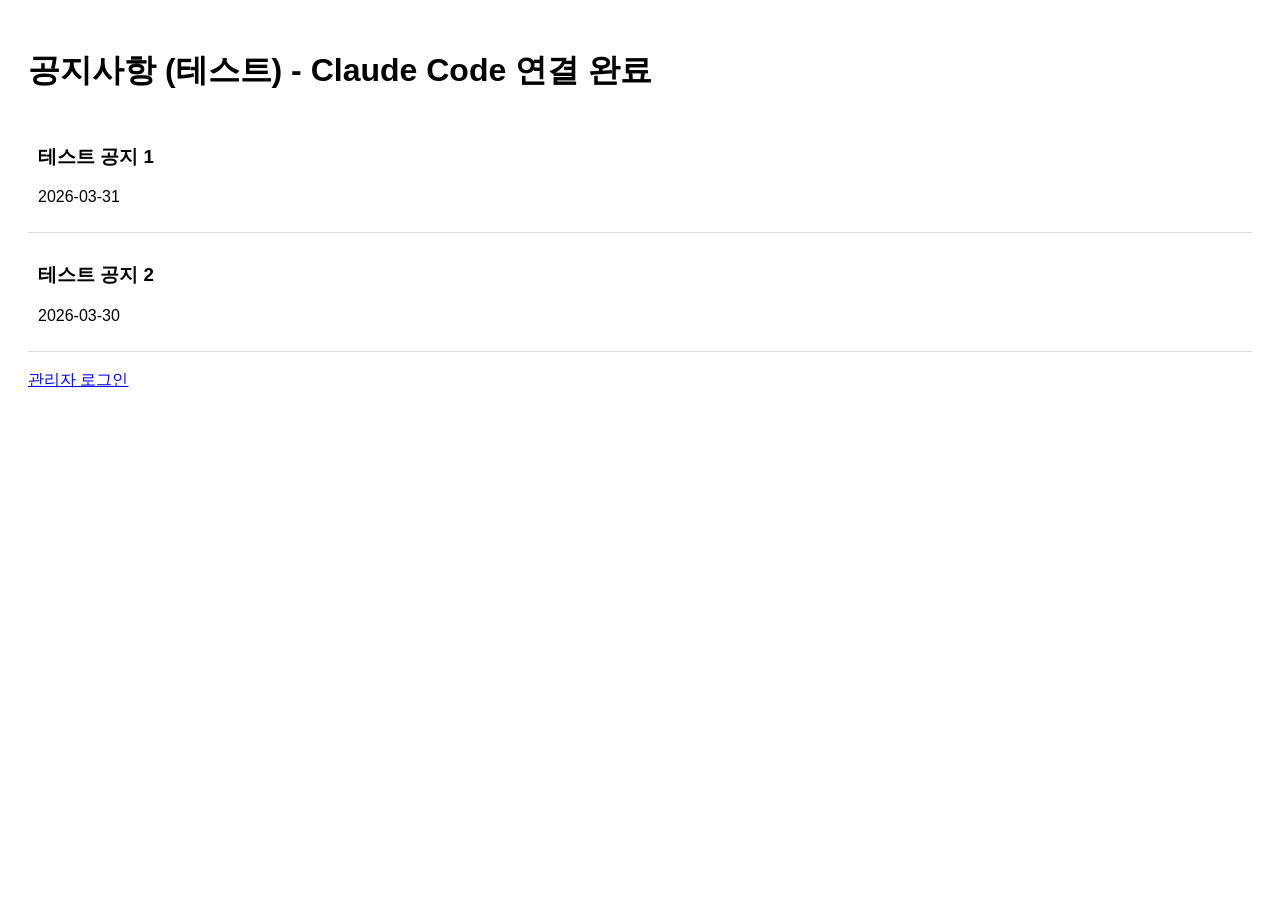
<file: index.html>
<!DOCTYPE html>
<html lang="ko">
<head>
<meta charset="UTF-8">
<title>Content Lab</title>
<link rel="stylesheet" href="style.css">
</head>
<body>

<h1>공지사항 (테스트) - Claude Code 연결 완료</h1>

<div onclick="location.href='notice.html'">
  <h3>테스트 공지 1</h3>
  <p>2026-03-31</p>
</div>

<div onclick="location.href='notice.html'">
  <h3>테스트 공지 2</h3>
  <p>2026-03-30</p>
</div>

<br>
<a href="login.html">관리자 로그인</a>

</body>
</html>
</file>
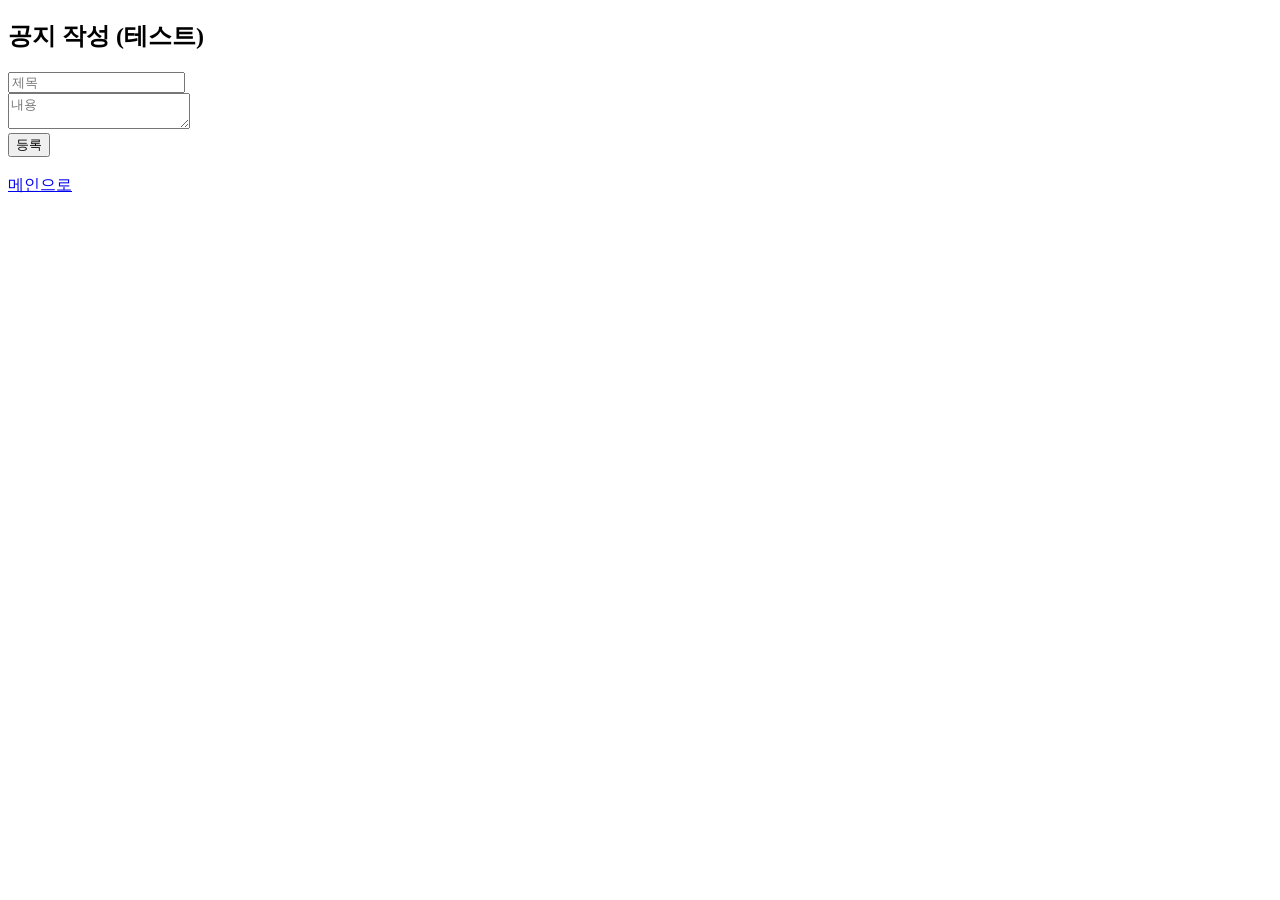
<file: admin.html>
<!DOCTYPE html>
<html>
<body>

<h2>공지 작성 (테스트)</h2>

<input placeholder="제목"><br>
<textarea placeholder="내용"></textarea><br>

<button onclick="alert('DB 연결 전이라 저장 안됨')">등록</button>

<br><br>
<a href="index.html">메인으로</a>

</body>
</html>
</file>
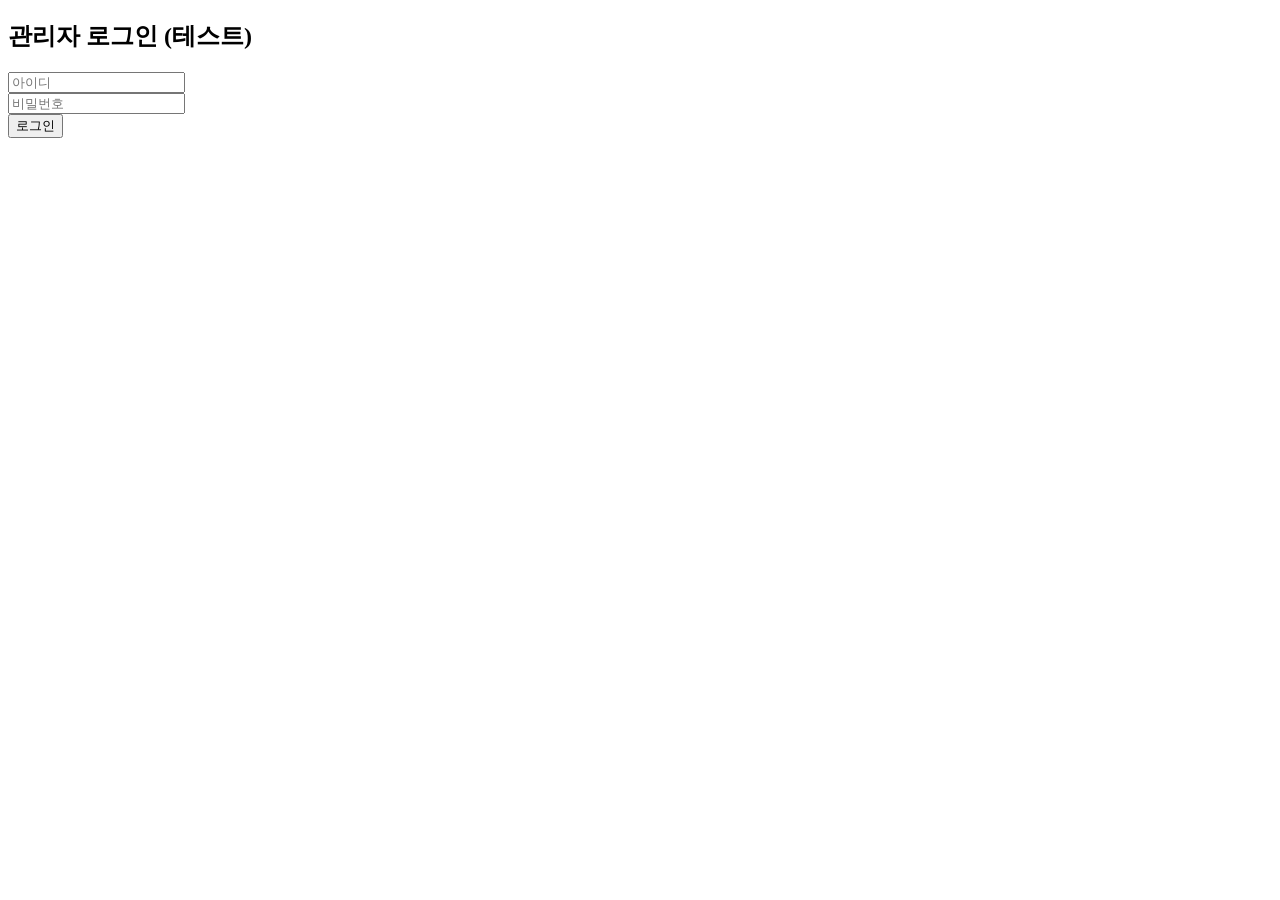
<file: login.html>
<!DOCTYPE html>
<html>
<body>

<h2>관리자 로그인 (테스트)</h2>

<input id="id" placeholder="아이디"><br>
<input id="pw" type="password" placeholder="비밀번호"><br>

<button onclick="login()">로그인</button>

<script>
function login(){
  if(id.value === "admin" && pw.value === "1234"){
    location.href="admin.html";
  } else {
    alert("로그인 실패");
  }
}
</script>

</body>
</html>
</file>
<file: style.css>
body { font-family: Arial; padding:20px; }
div { border-bottom:1px solid #ddd; padding:10px; cursor:pointer; }
</file>
